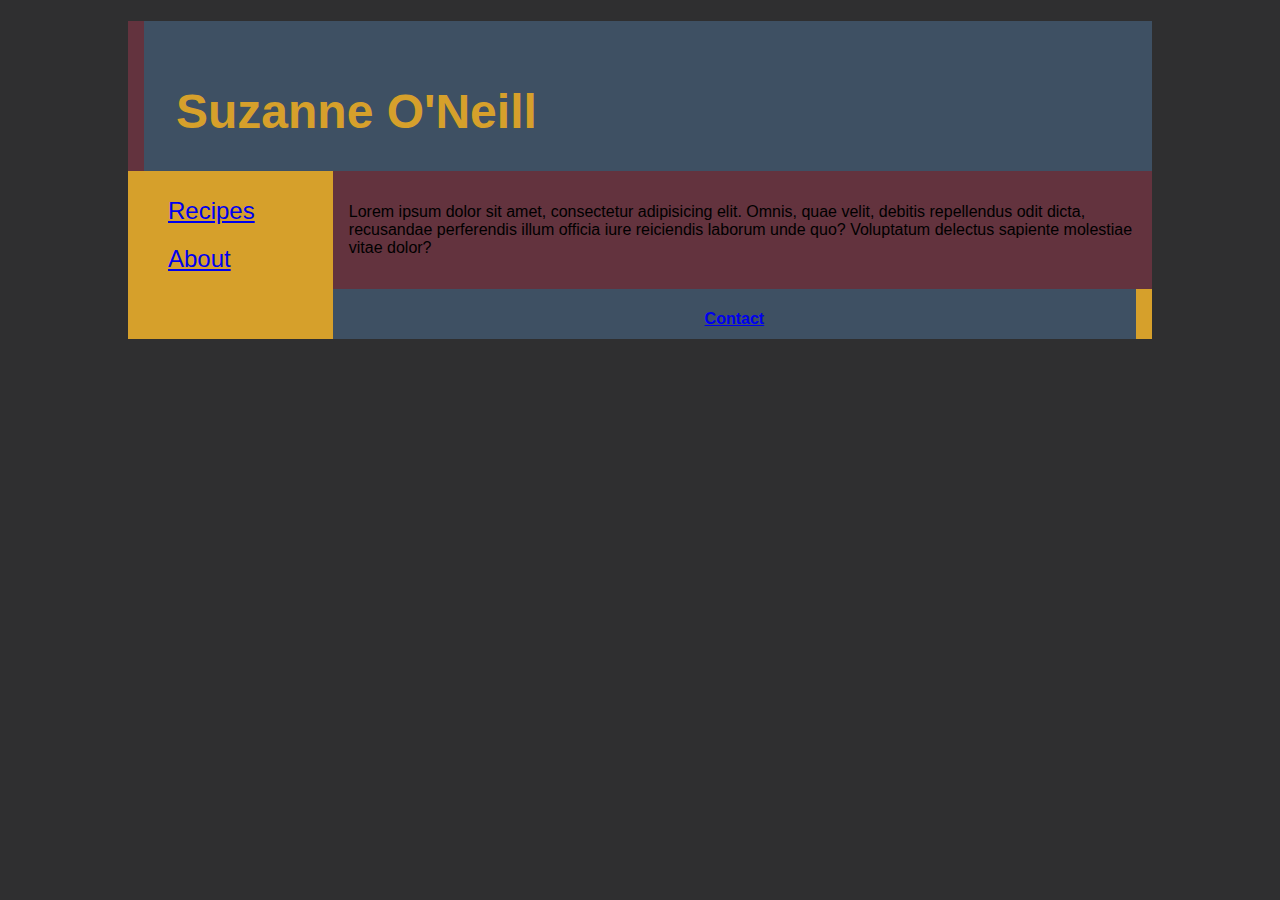
<file: pages/index.html>
<!DOCTYPE html>
<html lang="en">
<head>
  <meta charset="UTF-8">
  <meta http-equiv="X-UA-Compatible" content="IE=edge">
  <meta name="viewport" content="width=device-width, initial-scale=1.0">
  <link href="../style/style.css" rel="stylesheet" />
  <title>Home</title>
</head>
<body>
  <section class="grid">
    <header>
      <h1>Suzanne O'Neill</h1>
    </header>

    <nav>
      <ul>
        <li> <a href="portfolio.html">Recipes</a></li>
        <li> <a href="about.html">About</a> </li>
      </ul>
    </nav>

    <content>
      <p>Lorem ipsum dolor sit amet, consectetur adipisicing elit. Omnis, quae velit, debitis repellendus odit dicta, recusandae perferendis illum officia iure reiciendis laborum unde quo? Voluptatum delectus sapiente molestiae vitae dolor?</p>
        
  
    </content>
    
    <footer>
      <h4><a href="mailto:suzponeill@gmail.com">Contact</a> </h3>
    </footer>
  </section>

</body>
</html>
</file>
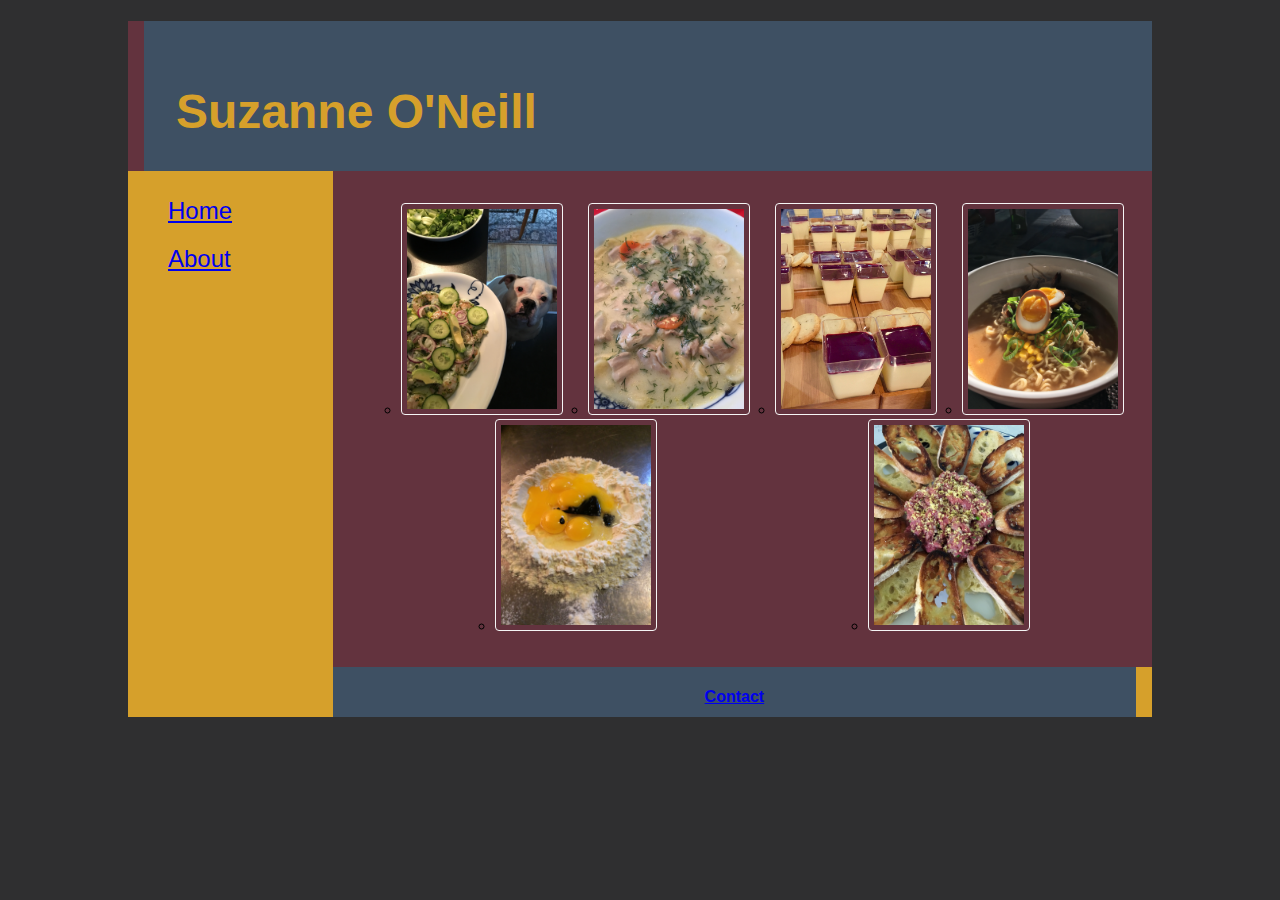
<file: pages/portfolio.html>
<!DOCTYPE html>
<html lang="en">
<head>
  <meta charset="UTF-8">
  <meta http-equiv="X-UA-Compatible" content="IE=edge">
  <meta name="viewport" content="width=device-width, initial-scale=1.0">
  <link href="../style/style.css" rel="stylesheet">
  <link href="../style/content.css" rel="stylesheet">
  <title>Recipes</title>
</head>

<body>

  <section class="grid">
    <header>
      <h1>Suzanne O'Neill</h1>
    </header>

    <nav>
      <ul>
        <li> <a href="index.html">Home</a> </li>
        <li> <a href="about.html">About</a> </li>
      </ul>
    </nav>

    <content class="cards">
      <ul>
        <li class="item">
          <a href="recipes/aguachile.html">
            <img src="../assets/images/agua_chile.jpeg" alt="Aguachile on a platter with a cute dog creeping on it">
          </a>
        </li>
        <li class="item">
          <a href="recipes/avgolemono.html">
            <img src="../assets/images/Avgolemono.jpeg" alt="Avgolemono granished with dill">
          </a>
        </li>
        <li class="item">
          <a href="recipes/possets.html">
            <img src="../assets/images/possets.jpeg" alt="Lemon possets with blackberry gelee with cookies">
          </a>
        </li>
        <li class="item">
          <a href="recipes/ramen.html">
            <img src="../assets/images/ramen.jpeg" alt="Bowl of ramen topped with soy egg, green onion, and corn">
          </a>
        </li>
        <li class="item">
          <a href="recipes/squid_ink_pasta.html">
            <img src="../assets/images/squid_ink_pasta.jpeg" alt="eggs and squid ink in well of flour">
          </a>
        </li>
        <li class="item">
          <a href="recipes/steak_tartare.html">
            <img src="../assets/images/steak_tartare.jpeg" alt="Steak tartare surrounded by toasted bread">
          </a>
        </li>
     
      </ul>
    </content>


    <footer>
      <h4><a href="mailto:suzponeill@gmail.com">Contact</a> </h3>
    </footer>
  </div>
</section>
</body>
</html>
</file>
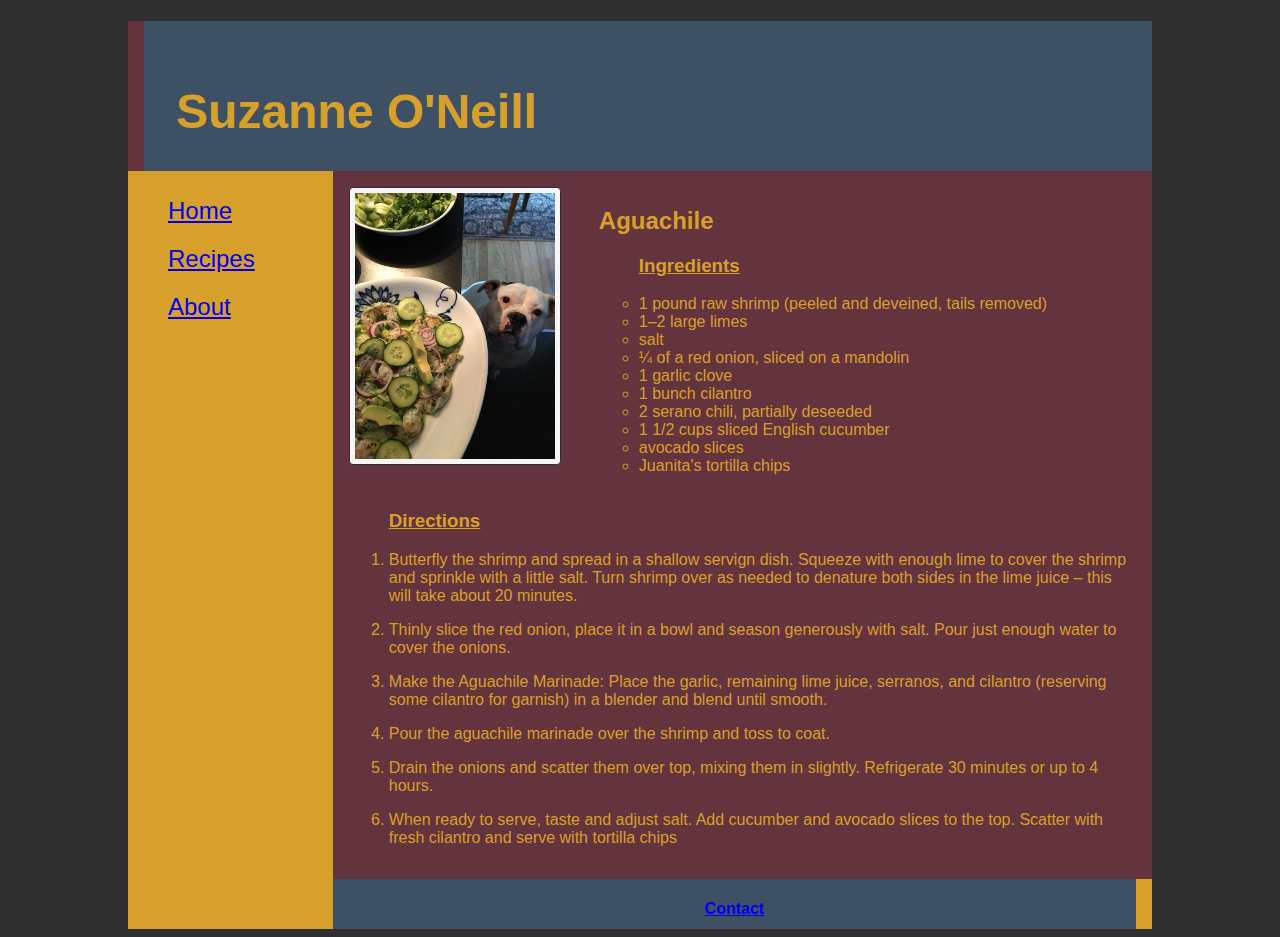
<file: pages/recipes/aguachile.html>
<!DOCTYPE html>
<html lang="en">
<head>
  <meta charset="UTF-8">
  <meta http-equiv="X-UA-Compatible" content="IE=edge">
  <meta name="viewport" content="width=device-width, initial-scale=1.0">
  <link href="/style/style.css" rel="stylesheet">
  <link href="/style/content.css" rel="stylesheet">
  <title>Aguachile</title>
</head>

<body>

  <section  class="grid">
    
    <header>
      <h1>Suzanne O'Neill</h1>
    </header>

    <nav>
      <ul>
        <li> <a href="../index.html">Home</a> </li>
        <li> <a href="../portfolio.html">Recipes</a></li>
        <li> <a href="../about.html">About</a> </li>
      </ul>
    </nav>

    <content>
        <div class="recipe">
            <img class="main_img" src="/assets/images/agua_chile.jpeg" alt="Aguachile on a platter with a cute dog creeping on it">
        
            <div class="ingredients">
            <h2> Aguachile </h2>
            <ul>
                <h3> Ingredients</h3>
                <li>1 pound raw shrimp (peeled and deveined, tails removed)</li> 
                <li>1–2 large limes</li>
                <li>salt</li>
                <li> ¼ of a red onion, sliced on a mandolin</li>
                <li>1 garlic clove</li>
                <li>1 bunch cilantro</li>
                <li>2 serano chili, partially deseeded</li>
                <li>1 1/2 cups sliced English cucumber</li>
                <li>avocado slices</li>
                <li>Juanita's tortilla chips</li>
            </ul>
            </div>

            <div class="directions">
            <ol>
                <h3>Directions</h3>
                <li>Butterfly the shrimp and spread in a shallow servign dish. 
                    Squeeze with enough lime to cover the shrimp and sprinkle with a little salt. 
                    Turn shrimp over as needed to denature both sides in the lime juice – 
                    this will take about 20 minutes.</li>
                <li>Thinly slice the red onion, place it in a bowl and season generously with salt. 
                    Pour just enough water to cover the onions. </li>
                <li>Make the Aguachile Marinade: Place the garlic, remaining lime juice, serranos, and cilantro (reserving some cilantro for garnish) in a blender and blend until smooth.</li>
                <li>Pour the aguachile marinade over the shrimp and toss to coat. </li>
                <li>Drain the onions and scatter them over top, mixing them in slightly. Refrigerate 30 minutes or up to 4 hours.</li>
                <li>When ready to serve, taste and adjust salt. Add cucumber and avocado slices to the top. Scatter with fresh cilantro and serve with tortilla chips </li>
            </ol>
            </div>
        </div>
         <div class="directions">


         </div>   
    </content>
            
    <footer>
        <h4><a href="mailto:suzponeill@gmail.com">Contact</a> </h3>
    </footer>
  </section>



</body>
</html>
</file>
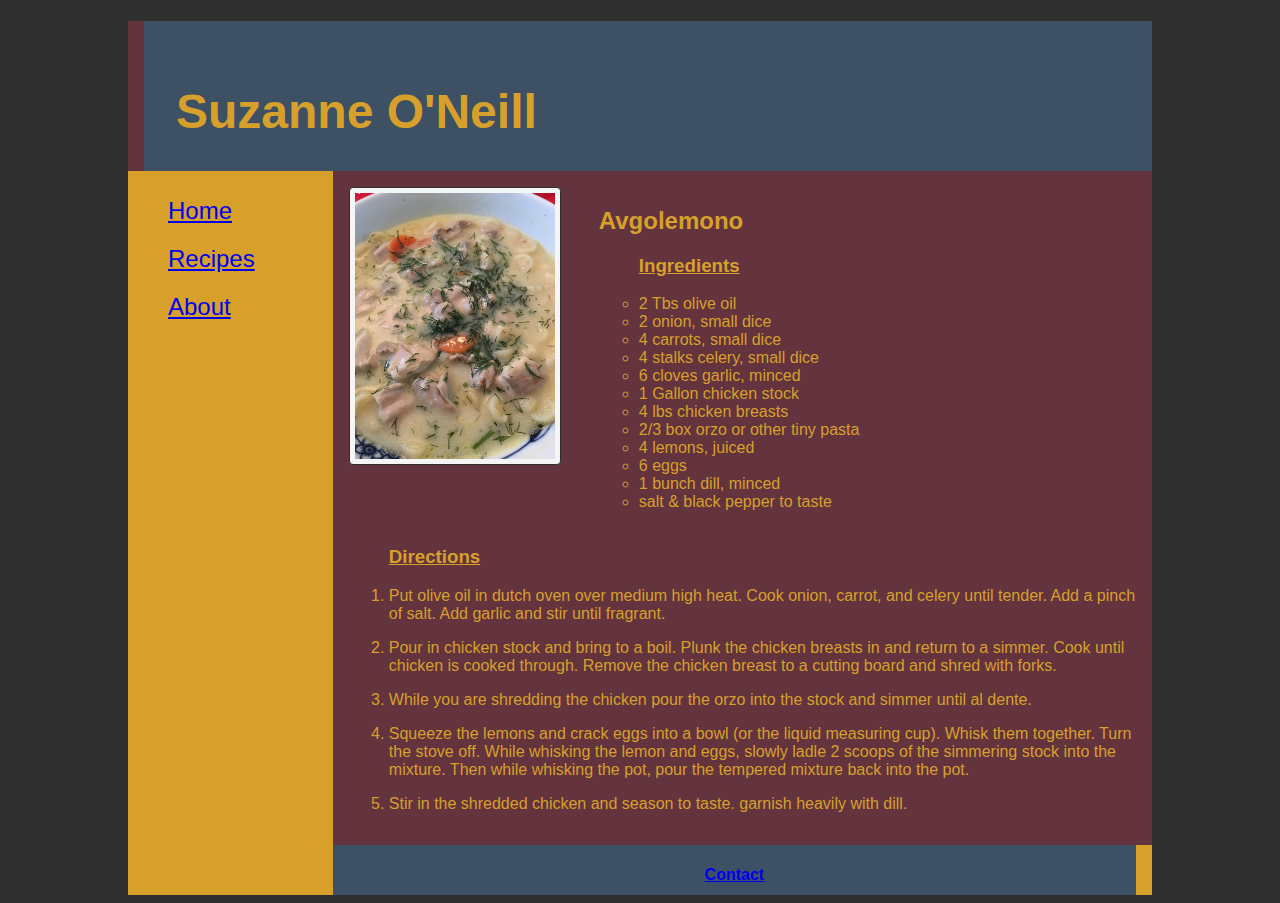
<file: pages/recipes/avgolemono.html>
<!DOCTYPE html>
<html lang="en">
<head>
  <meta charset="UTF-8">
  <meta http-equiv="X-UA-Compatible" content="IE=edge">
  <meta name="viewport" content="width=device-width, initial-scale=1.0">
  <link href="/style/style.css" rel="stylesheet">
  <link href="/style/content.css" rel="stylesheet">
  <title>Avgolemono</title>
</head>

<body>

    <section  class="grid">
    
        <header>
          <h1>Suzanne O'Neill</h1>
        </header>
    
        <nav>
          <ul>
            <li> <a href="../index.html">Home</a> </li>
            <li> <a href="../portfolio.html">Recipes</a></li>
            <li> <a href="../about.html">About</a> </li>
          </ul>
        </nav>
    
        <content>
            <div class="recipe">
                <img class="main_img" src="/assets/images/Avgolemono.jpeg" alt="Avgolemono granished with dill">
            
                <div class="ingredients">
                <h2> Avgolemono </h2>
                <ul>
                    <h3> Ingredients</h3>
                    <li>2 Tbs olive oil </li>
                    <li>2 onion, small dice</li>
                    <li>4 carrots, small dice</li>
                    <li>4 stalks celery, small dice </li>
                    <li>6 cloves garlic, minced</li>
                    <li>1 Gallon chicken stock</li>
                    <li>4 lbs chicken breasts</li>
                    <li>2/3 box orzo or other tiny pasta</li>
                    <li>4 lemons, juiced</li>
                    <li>6 eggs</li>
                    <li>1 bunch dill, minced</li>
                    <li>salt & black pepper to taste</li>
                </ul>
                </div>
    
                <div class="directions">
                <ol>
                    <h3>Directions</h3>
                    <li>Put olive oil in dutch oven over medium high heat. Cook onion, carrot, and celery until tender. Add a pinch of salt. Add garlic and stir until fragrant.</li>
                    <li>Pour in chicken stock and bring to a boil. Plunk the chicken breasts in and return to a simmer. Cook until chicken is cooked through. Remove the chicken breast to a cutting board and shred with forks.</li>
                    <li>While you are shredding the chicken pour the orzo into the stock and simmer until al dente.</li>
                    <li>Squeeze the lemons and crack eggs into a bowl (or the liquid measuring cup). Whisk them together. Turn the stove off. While whisking the lemon and eggs, slowly ladle 2 scoops of the simmering stock into the mixture. Then while whisking the pot, pour the tempered mixture back into the pot.</li>
                    <li>Stir in the shredded chicken and season to taste. garnish heavily with dill.</li>
                </ol>
                </div>
            </div>
             <div class="directions">
    
    
             </div>   
        </content>
                
        <footer>
            <h4><a href="mailto:suzponeill@gmail.com">Contact</a> </h3>
        </footer>
      </section>
    
    
    
    </body>
    </html>
</file>
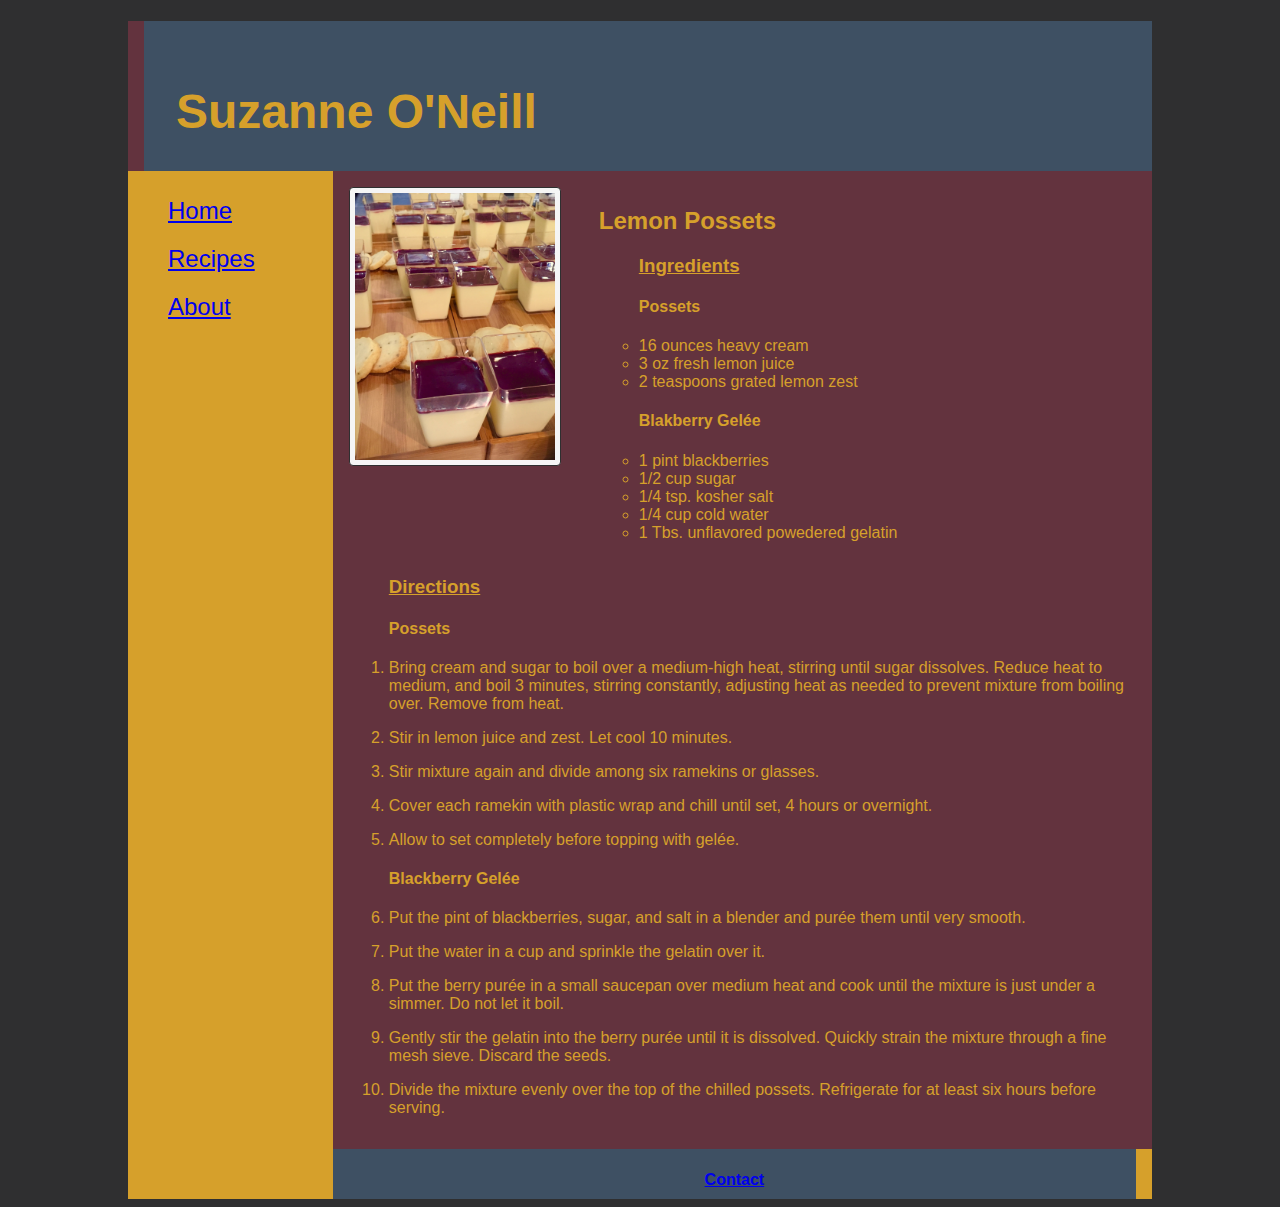
<file: pages/recipes/possets.html>
<!DOCTYPE html>
<html lang="en">
<head>
  <meta charset="UTF-8">
  <meta http-equiv="X-UA-Compatible" content="IE=edge">
  <meta name="viewport" content="width=device-width, initial-scale=1.0">
  <link href="/style/style.css" rel="stylesheet">
  <link href="/style/content.css" rel="stylesheet">
  <title>Lemon Possets</title>
</head>

<body>

    <section  class="grid">
    
        <header>
          <h1>Suzanne O'Neill</h1>
        </header>
    
        <nav>
          <ul>
            <li> <a href="../index.html">Home</a> </li>
            <li> <a href="../portfolio.html">Recipes</a></li>
            <li> <a href="../about.html">About</a> </li>
          </ul>
        </nav>
    
        <content>
            <div class="recipe">
                <img class="main_img" src="/assets/images/possets.jpeg" alt="Lemon possets with blackberry gelee with cookies">
            
                <div class="ingredients">
                <h2> Lemon Possets </h2>
                <ul>
                    <h3> Ingredients</h3>
                    <h4>Possets</h4>
                    <li>16 ounces heavy cream</li>
                    <li>3 oz fresh lemon juice</li>
                    <li>2 teaspoons grated lemon zest</li>
                    <h4>Blakberry Gelée</h4>
                    <li>1 pint blackberries</li>
                    <li>1/2 cup sugar</li>
                    <li>1/4 tsp. kosher salt</li>
                    <li>1/4 cup cold water</li>
                    <li>1 Tbs. unflavored powedered gelatin</li>
                </ul>
                </div>
    
                <div class="directions">
                <ol>
                    <h3>Directions</h3>
                    <h4>Possets</h4>
                    <li>Bring cream and sugar to boil over a medium-high heat, stirring until sugar dissolves. Reduce heat to medium, and boil 3 minutes, stirring constantly, adjusting heat as needed to prevent mixture from boiling over. Remove from heat.</li>
                    <li>Stir in lemon juice and zest. Let cool 10 minutes.</li>
                    <li>Stir mixture again and divide among six ramekins or glasses.</li>
                    <li>Cover each ramekin with plastic wrap and chill until set, 4 hours or overnight.</li>
                    <li>Allow to set completely before topping with gelée.</li>
                    <h4>Blackberry Gelée</h4>
                    <li>Put the pint of blackberries, sugar, and salt in a blender and purée them until very smooth.</li>
                    <li>Put the water in a cup and sprinkle the gelatin over it. </li>
                    <li>Put the berry purée in a small saucepan over medium heat and cook until the mixture is just under a simmer. Do not let it boil.</li>
                    <li>Gently stir the gelatin into the berry purée until it is dissolved. Quickly strain the mixture through a fine mesh sieve. Discard the seeds.</li>
                    <li>Divide the mixture evenly over the top of the chilled possets. Refrigerate for at least six hours before serving. </li>
                </ol>
                </div>
            </div>
             <div class="directions">
    
    
             </div>   
        </content>
                
        <footer>
            <h4><a href="mailto:suzponeill@gmail.com">Contact</a> </h3>
        </footer>
      </section>
    
    
    
    </body>
    </html>
</file>
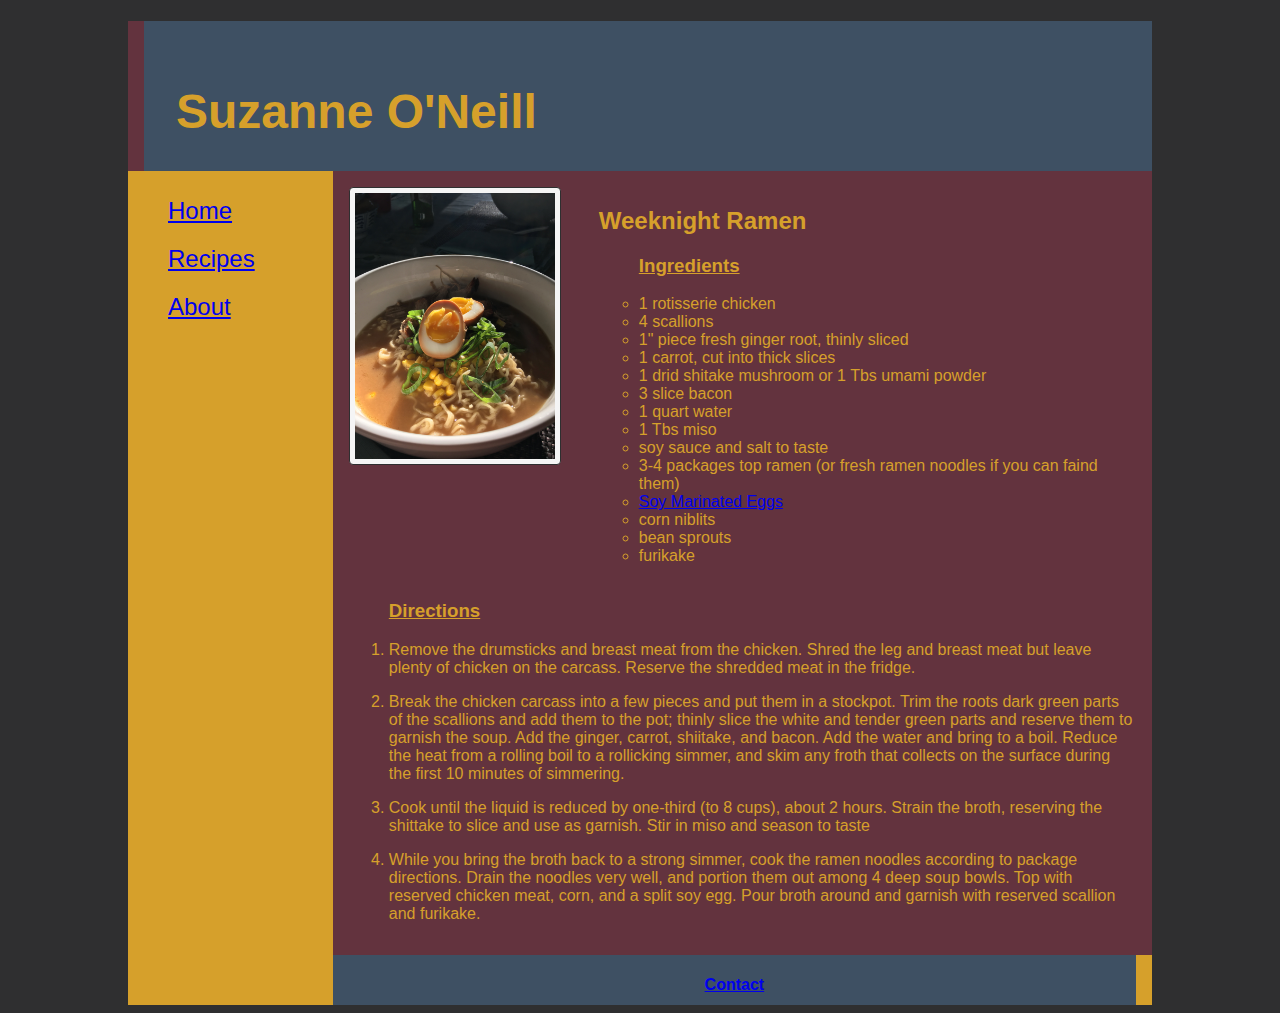
<file: pages/recipes/ramen.html>
<!DOCTYPE html>
<html lang="en">
<head>
  <meta charset="UTF-8">
  <meta http-equiv="X-UA-Compatible" content="IE=edge">
  <meta name="viewport" content="width=device-width, initial-scale=1.0">
  <link href="/style/style.css" rel="stylesheet">
  <link href="/style/content.css" rel="stylesheet">
  <title>Cheater Ramen</title>
</head>

<body>

    <section  class="grid">
    
        <header>
          <h1>Suzanne O'Neill</h1>
        </header>
    
        <nav>
          <ul>
            <li> <a href="../index.html">Home</a> </li>
            <li> <a href="../portfolio.html">Recipes</a></li>
            <li> <a href="../about.html">About</a> </li>
          </ul>
        </nav>
    
        <content>
            <div class="recipe">
                <img class="main_img" src="/assets/images/ramen.jpeg" alt="Bowl of ramen topped with soy egg, green onion, and corn">
            
                <div class="ingredients">
                <h2> Weeknight Ramen </h2>
                <ul>
                    <h3> Ingredients</h3>
                    <li>1 rotisserie chicken</li> 
                    <li>4 scallions</li>
                    <li>1" piece fresh ginger root, thinly sliced</li>
                    <li>1 carrot, cut into thick slices</li>
                    <li>1 drid shitake mushroom or 1 Tbs umami powder</li>
                    <li>3 slice bacon</li>
                    <li>1 quart water</li>
                    <li>1 Tbs miso</li>
                    <li>soy sauce and salt to taste</li>
                    <li>3-4 packages top ramen (or fresh ramen noodles if you can faind them)</li>
                    <li><a href="https://food52.com/recipes/35930-momofuku-s-soy-sauce-eggs">Soy Marinated Eggs</a></li>
                    <li>corn niblits</li>
                    <li>bean sprouts</li>
                    <li>furikake</li>
                </ul>
                </div>
    
                <div class="directions">
                <ol>
                    <h3>Directions</h3>
                    <li>Remove the drumsticks and breast meat from the chicken. Shred the leg and breast meat but leave plenty of chicken on the carcass. Reserve the shredded meat in the fridge. </li>
                    <li>Break the chicken carcass into a few pieces and put them in a stockpot. 
                        Trim the roots dark green parts of the scallions and add them to the pot;
                         thinly slice the white and tender green parts and reserve them to garnish
                          the soup. Add the ginger, carrot, shiitake, and bacon. Add the water and bring to a boil. Reduce the heat from a rolling boil to a rollicking simmer, and skim any froth that collects on the surface during the first 10 minutes of simmering.</li>
                    <li>Cook until the liquid is reduced by one-third (to 8 cups), about 2 hours. 
                        Strain the broth, reserving the shittake to slice and use as garnish. Stir in miso and season to taste</li>
                    <li>While you bring the broth back to a strong simmer, cook the ramen noodles 
                        according to package directions. Drain the noodles very well, and portion them
                         out among 4 deep soup bowls. Top with reserved chicken meat, corn, and a split soy egg. Pour broth around and garnish with reserved scallion and furikake.</li> 
                </ol>
                </div>
            </div>
             <div class="directions">
    
    
             </div>   
        </content>
                
        <footer>
            <h4><a href="mailto:suzponeill@gmail.com">Contact</a> </h3>
        </footer>
      </section>
    
    
    
    </body>
    </html>
</file>
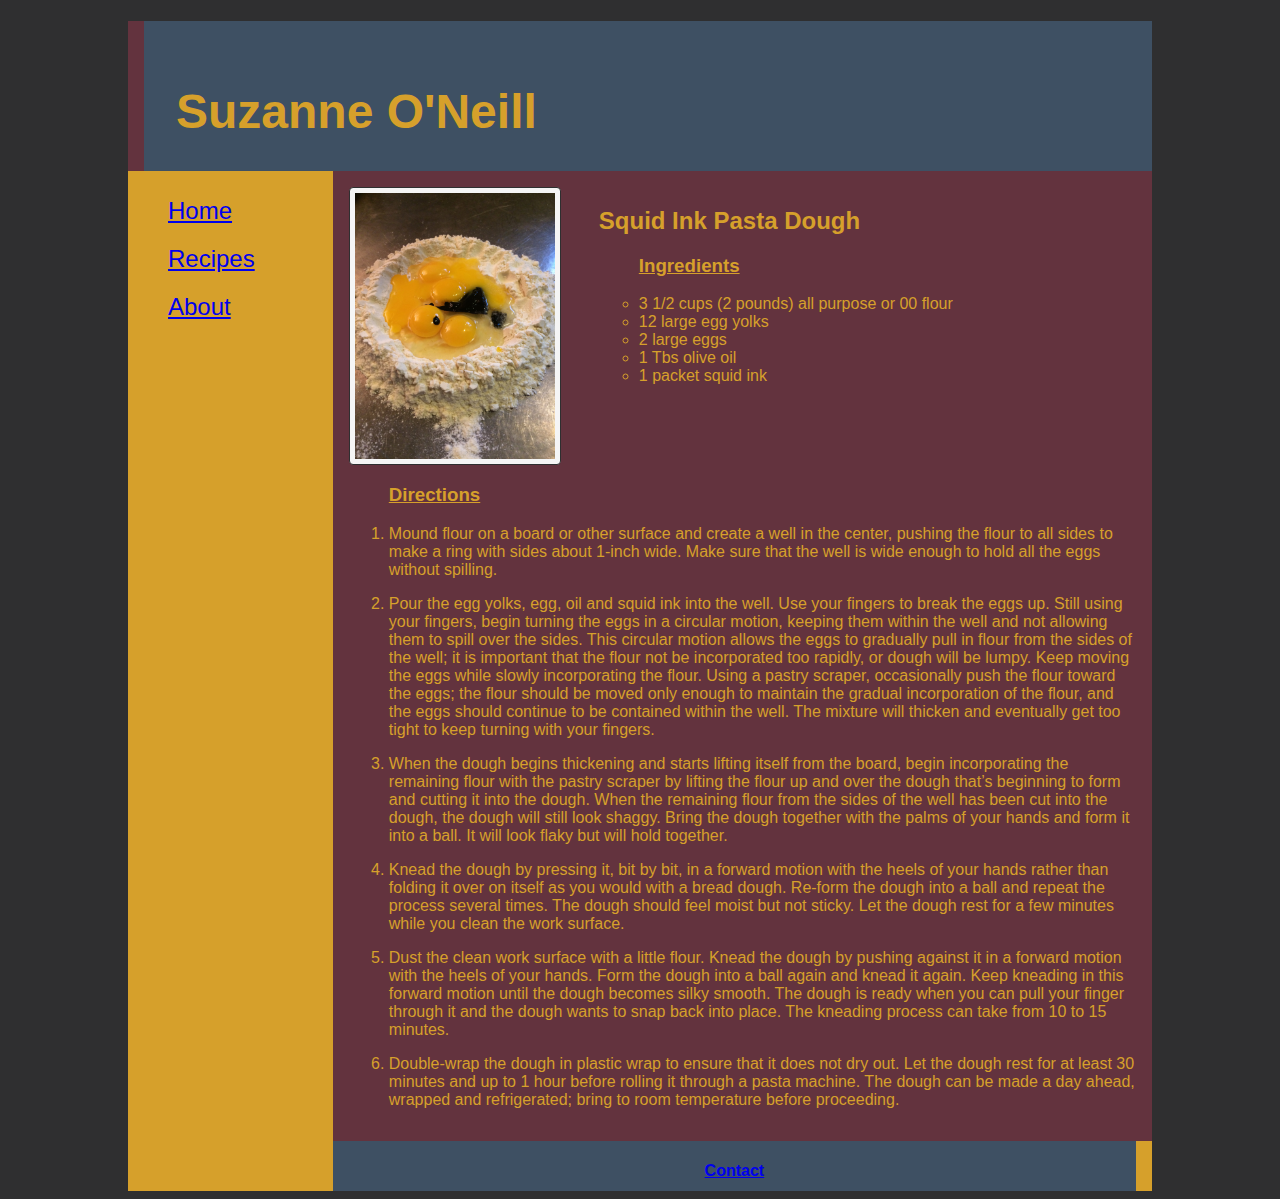
<file: pages/recipes/squid_ink_pasta.html>
<!DOCTYPE html>
<html lang="en">
<head>
  <meta charset="UTF-8">
  <meta http-equiv="X-UA-Compatible" content="IE=edge">
  <meta name="viewport" content="width=device-width, initial-scale=1.0">
  <link href="/style/style.css" rel="stylesheet">
  <link href="/style/content.css" rel="stylesheet">
  <title>Squid Ink Pasta</title>
</head>

<body>

    <section  class="grid">
    
        <header>
          <h1>Suzanne O'Neill</h1>
        </header>
    
        <nav>
          <ul>
            <li> <a href="../index.html">Home</a> </li>
            <li> <a href="../portfolio.html">Recipes</a></li>
            <li> <a href="../about.html">About</a> </li>
          </ul>
        </nav>
    
        <content>
            <div class="recipe">
                <img class="main_img" src="/assets/images/squid_ink_pasta.jpeg" alt="eggs and squid ink in well of flour">
            
                <div class="ingredients">
                <h2> Squid Ink Pasta Dough </h2>
                <ul>
                    <h3> Ingredients</h3>
                    <li>3 1/2 cups (2 pounds) all purpose or 00 flour</li> 
                    <li>12 large egg yolks</li>
                    <li>2 large eggs</li>
                    <li> 1 Tbs olive oil</li>
                    <li>1 packet squid ink</li>
                </ul>
                </div>
    
                <div class="directions">
                <ol>
                    <h3>Directions</h3>
                    <li>Mound flour on a board or other surface and create a well in the center, pushing the flour to all sides to make a ring with sides about 1-inch wide. Make sure that the well is wide enough to hold all the eggs without spilling.</li>
                    <li>Pour the egg yolks, egg, oil and squid ink into the well. Use your fingers to break the eggs up. Still using your fingers, begin turning the eggs in a circular motion, keeping them within the well and not allowing them to spill over the sides. This circular motion allows the eggs to gradually pull in flour from the sides of the well; it is important that the flour not be incorporated too rapidly, or dough will be lumpy. Keep moving the eggs while slowly incorporating the flour. Using a pastry scraper, occasionally push the flour toward the eggs; the flour should be moved only enough to maintain the gradual incorporation of the flour, and the eggs should continue to be contained within the well. The mixture will thicken and eventually get too tight to keep turning with your fingers.</li>
                    <li>When the dough begins thickening and starts lifting itself from the board, begin incorporating the remaining flour with the pastry scraper by lifting the flour up and over the dough that’s beginning to form and cutting it into the dough. When the remaining flour from the sides of the well has been cut into the dough, the dough will still look shaggy. Bring the dough together with the palms of your hands and form it into a ball. It will look flaky but will hold together.</li>
                    <li>Knead the dough by pressing it, bit by bit, in a forward motion with the heels of your hands rather than folding it over on itself as you would with a bread dough. Re-form the dough into a ball and repeat the process several times. The dough should feel moist but not sticky. Let the dough rest for a few minutes while you clean the work surface.</li>
                    <li>Dust the clean work surface with a little flour. Knead the dough by pushing against it in a forward motion with the heels of your hands. Form the dough into a ball again and knead it again. Keep kneading in this forward motion until the dough becomes silky smooth. The dough is ready when you can pull your finger through it and the dough wants to snap back into place. The kneading process can take from 10 to 15 minutes.</li>
                    <li>Double-wrap the dough in plastic wrap to ensure that it does not dry out. Let the dough rest for at least 30 minutes and up to 1 hour before rolling it through a pasta machine. The dough can be made a day ahead, wrapped and refrigerated; bring to room temperature before proceeding.</li>
                </ol>
                </div>
            </div>
             <div class="directions">
    
    
             </div>   
        </content>
                
        <footer>
            <h4><a href="mailto:suzponeill@gmail.com">Contact</a> </h3>
        </footer>
      </section>
    
    
    
    </body>
    </html>
</file>
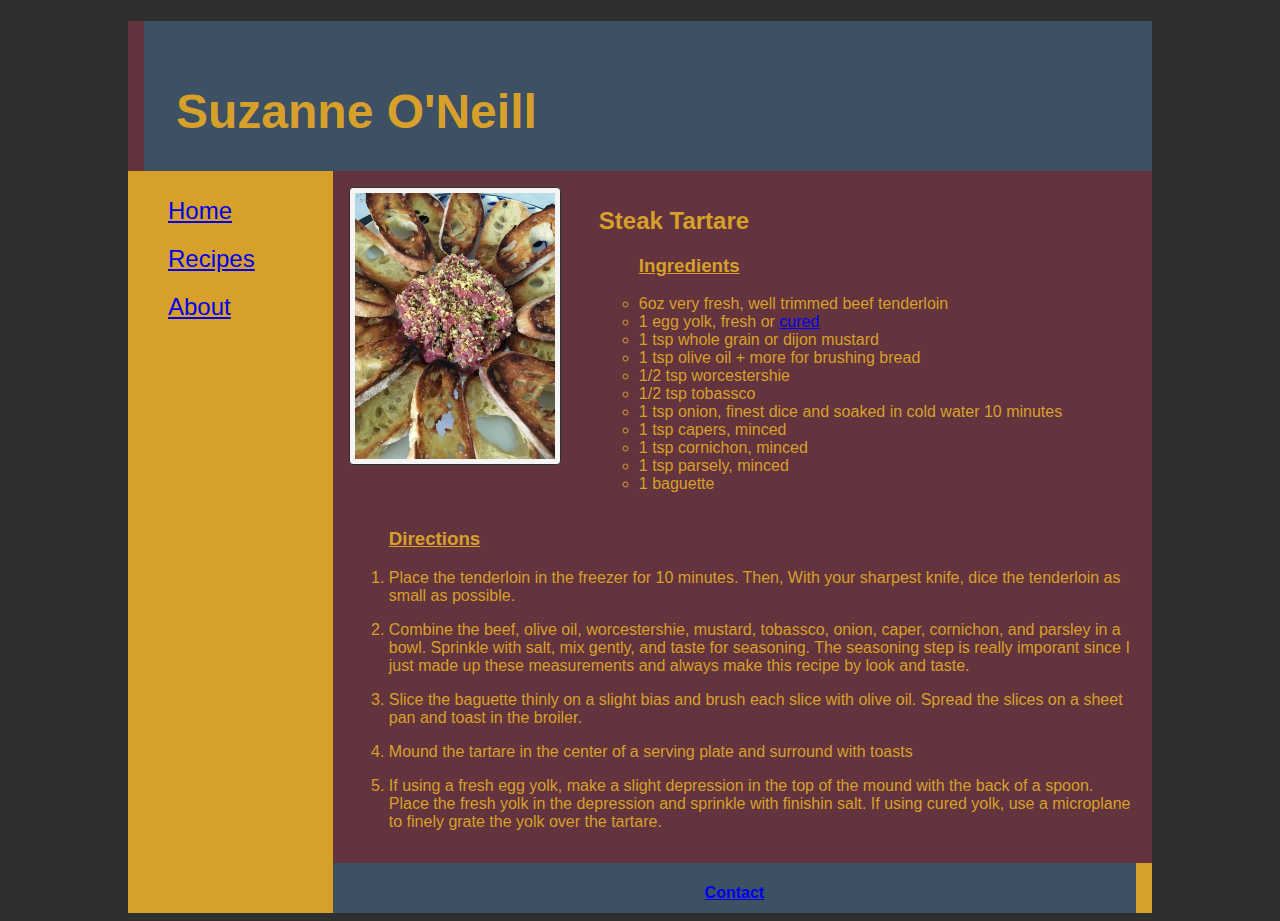
<file: pages/recipes/steak_tartare.html>
<!DOCTYPE html>
<html lang="en">
<head>
  <meta charset="UTF-8">
  <meta http-equiv="X-UA-Compatible" content="IE=edge">
  <meta name="viewport" content="width=device-width, initial-scale=1.0">
  <link href="/style/style.css" rel="stylesheet">
  <link href="/style/content.css" rel="stylesheet">
  <title>Steak Tartare</title>
</head>

<body>

    <section  class="grid">
    
        <header>
          <h1>Suzanne O'Neill</h1>
        </header>
    
        <nav>
          <ul>
            <li> <a href="../index.html">Home</a> </li>
            <li> <a href="../portfolio.html">Recipes</a></li>
            <li> <a href="../about.html">About</a> </li>
          </ul>
        </nav>
    
        <content>
            <div class="recipe">
                <img class="main_img" src="/assets/images/steak_tartare.jpeg" alt="Steak tartare surrounded by toasted bread">
            
                <div class="ingredients">
                <h2> Steak Tartare </h2>
                <ul>
                    <h3> Ingredients</h3>
                    <li>6oz  very fresh, well trimmed beef tenderloin</li> 
                    <li>1 egg yolk, fresh or <a href="https://www.bonappetit.com/recipe/cured-egg-yolks">cured</a></li>
                    <li>1 tsp whole grain or dijon mustard</li>
                    <li>1 tsp olive oil + more for brushing bread</li>
                    <li>1/2 tsp worcestershie</li>
                    <li>1/2 tsp tobassco</li>
                    <li>1 tsp onion, finest dice and soaked in cold water 10 minutes</li>
                    <li>1 tsp capers, minced</li>
                    <li>1 tsp cornichon, minced</li>
                    <li>1 tsp parsely, minced</li>
                    <li>1 baguette</li>
                </ul>
                </div>
    
                <div class="directions">
                <ol>
                    <h3>Directions</h3>
                    <li>Place the tenderloin in the freezer for 10 minutes. Then, With your sharpest knife, dice the tenderloin as small as possible.  </li>
                    <li>Combine the beef, olive oil, worcestershie, mustard, tobassco, onion, caper, cornichon, and parsley in a bowl. Sprinkle with salt, mix gently, and taste for seasoning. The seasoning step is really imporant since I just made up these measurements and always make this recipe by look and taste.</li>
                    <li>Slice the baguette thinly on a slight bias and brush each slice with olive oil. Spread the slices on a sheet pan and toast in the broiler.</li>
                    <li>Mound the tartare in the center of a serving plate and surround with toasts</li>
                    <li>If using a fresh egg yolk, make a slight depression in the top of the mound with the back of a spoon. Place the fresh yolk in the depression and sprinkle with finishin salt. If using cured yolk, use a microplane to finely grate the yolk over the tartare.</li>

                </ol>
                </div>
            </div>
             <div class="directions">
    
    
             </div>   
        </content>
                
        <footer>
            <h4><a href="mailto:suzponeill@gmail.com">Contact</a> </h3>
        </footer>
      </section>
    
    
    
    </body>
    </html>
</file>
<file: style/style.css>
body {font-family: Helvetica;
    background-color:rgb(47, 47, 48)}

.grid {display: grid;
    margin: auto;
    padding-top: .8em;
    width: 80vw;
    height: auto;
    grid-template-columns: 20% 80%;
    grid-template-rows: 150px 1fr 50px;
    }

header {border-left-style: solid;
    border-left-width: 1em;
    border-color: rgb(99, 51, 62);
    background-color: rgb(62, 80, 99);
    color: rgb(214, 160, 43);
    grid-area: 1 / 1 / 2 / -1;
    display: flex;
    align-items: flex-end;
    padding-left: 2em;
    }

h1 {font-size: 3em;}

nav {background-color: rgb(214, 160, 43);
    grid-row: 2/-1}

nav li {font-size: 1.5em;
    line-height: 2em;
}

content {background-color: rgb(99, 51, 62);
    grid-area: 2 / 2 / -2 / -1;
    padding: 1em;
    }

footer {grid-area: 3/ 2 / -1 / -1;
    background-color: rgb(62, 80, 99);
    border-right-style: solid;
    border-right-width: 1em;
    border-color: rgb(214, 160, 43);
    display: flex;
    justify-content: center;
    color:rgb(214, 160, 43)}



nav ul {
    list-style: none;
}
</file>
<file: style/content.css>
.cards ul {display: flex;
    flex-wrap: wrap;
    justify-content: space-around
}

content ul {list-style: circle;}

.item img {
    border: 1px solid whitesmoke;
    border-radius: 4px;
    padding: 5px;
    max-width: 150px;
    height: auto;
  }

.item img:hover {
    box-shadow: 0 0 2px 2px rgb(214, 160, 43);
}

.recipe {display: grid;
    grid-template-columns: 250px auto;
    grid-template-rows: auto auto;
    grid-template-areas: 
        "main_img ingredients"
        "directions directions";
    }

.main_img {border: 1.5px solid rgb(47, 47, 48);
    border-radius: 4px;
    padding: 5px;
    width: 200px;
    background-color: whitesmoke;
    grid-area: main_img;

    }

    
.ingredients {
    color: rgb(214, 160, 43);
    grid-area: ingredients;}

.directions {color:rgb(214, 160, 43);
    grid-area: directions;
    }

ol > li {margin-bottom: 1em;}

h3 {text-decoration: underline;}
</file>
